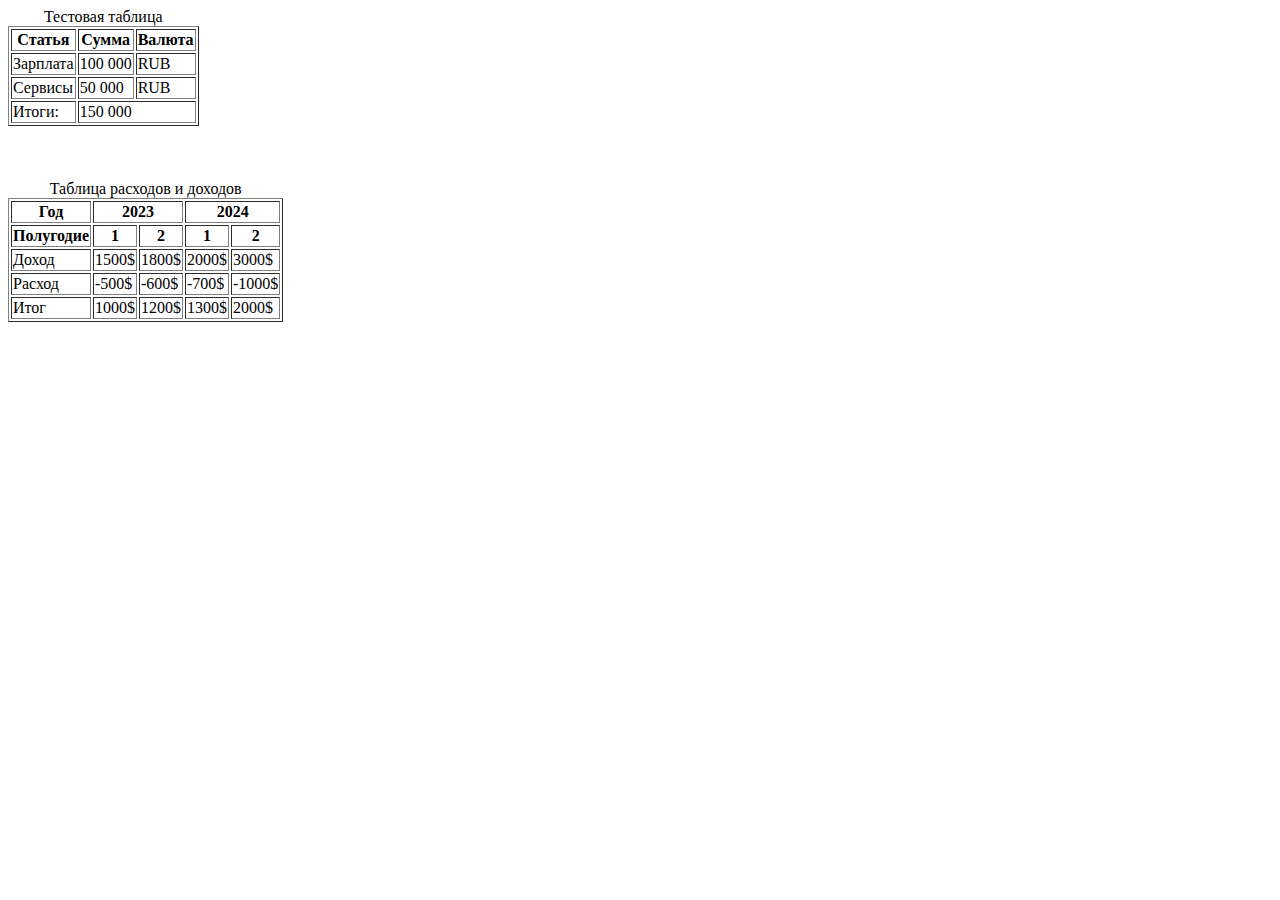
<file: 01-HTML/01-table/index.html>
<!DOCTYPE html>
<html lang="en">
  <head>
    <meta charset="UTF-8" />
    <meta name="viewport" content="width=device-width, initial-scale=1.0" />
    <title>Document</title>
  </head>
  <body>
    <table border="1">
      <caption>
        Тестовая таблица
      </caption>
      <thead>
        <tr>
          <th>Статья</th>
          <th>Сумма</th>
          <th>Валюта</th>
        </tr>
      </thead>
      <tbody>
        <tr>
          <td>Зарплата</td>
          <td>100 000</td>
          <td>RUB</td>
        </tr>
        <tr>
          <td>Сервисы</td>
          <td>50 000</td>
          <td>RUB</td>
        </tr>
      </tbody>
      <tfoot>
        <tr>
          <td>Итоги:</td>
          <td colspan="2">150 000</td>
        </tr>
      </tfoot>
    </table>
    <br /><br /><br />
    <table border="1">
      <caption>
        Таблица расходов и доходов
      </caption>
      <thead>
        <tr>
          <th>Год</th>
          <th colspan="2">2023</th>
          <th colspan="2">2024</th>
        </tr>
        <tr>
          <th>Полугодие</th>
          <th>1</th>
          <th>2</th>
          <th>1</th>
          <th>2</th>
        </tr>
      </thead>
      <tbody>
        <tr>
          <td>Доход</td>
          <td>1500$</td>
          <td>1800$</td>
          <td>2000$</td>
          <td>3000$</td>
        </tr>
        <tr>
          <td>Расход</td>
          <td>-500$</td>
          <td>-600$</td>
          <td>-700$</td>
          <td>-1000$</td>
        </tr>
      </tbody>
      <tfoot>
        <tr>
          <td>Итог</td>
          <td>1000$</td>
          <td>1200$</td>
          <td>1300$</td>
          <td>2000$</td>
        </tr>
      </tfoot>
    </table>
  </body>
</html>
</file>
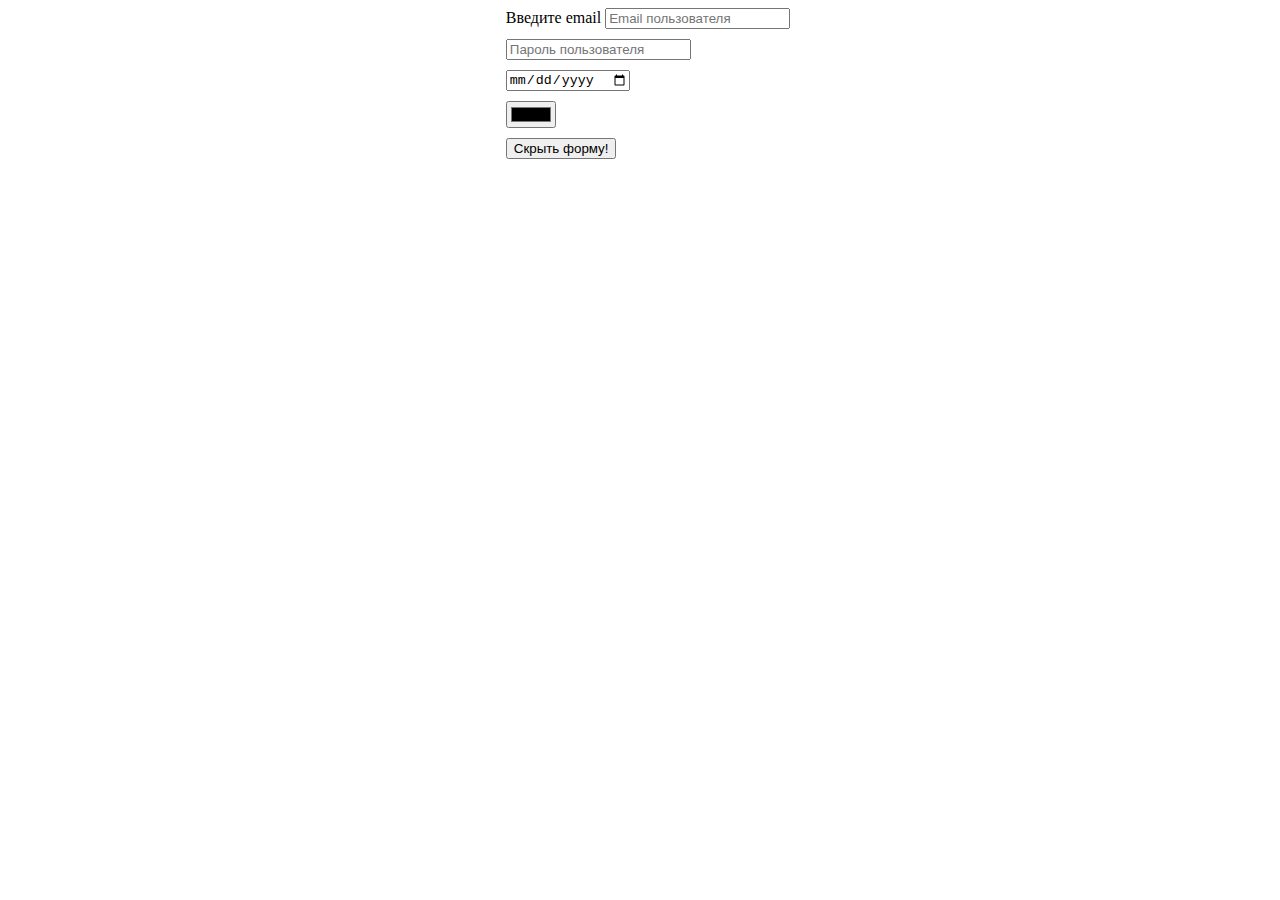
<file: 01-HTML/02-forms/demo.html>
<!DOCTYPE html>
<html lang="en">
  <head>
    <meta charset="UTF-8" />
    <meta name="viewport" content="width=device-width, initial-scale=1.0" />
    <title>Demo</title>
    <link rel="stylesheet" href="css/demo.min.css" />
    <script src="js/script.js" defer></script>
  </head>
  <body>
    <section class="DemoSection">
      <form action="/test" class="DemoForm">
        <div>
          <label for="email">Введите email</label>
          <input id="email" type="email" placeholder="Email пользователя" />
        </div>
        <div>
          <label for="password"></label>
          <input id="password" type="password" placeholder="Пароль пользователя" />
        </div>
        <div>
          <label for="date"></label>
          <input id="date" type="date" placeholder="Дата рождения пользователя" />
        </div>
        <div>
          <label for="color"></label>
          <input id="color" type="color" />
        </div>
        <div>
          <input type="button" class="button" value="Скрыть форму!" />
        </div>
      </form>
      <div>
        <input type="button" class="buttonShow" value="Вернуть форму" />
      </div>
    </section>
  </body>
</html>
</file>
<file: 01-HTML/02-forms/css/demo.min.css>
.DemoSection{width:100vw;display:-webkit-box;display:-ms-flexbox;display:flex;-webkit-box-pack:center;-ms-flex-pack:center;justify-content:center}.DemoForm div{padding-bottom:10px}.buttonShow{display:none}/*# sourceMappingURL=demo.min.css.map */
</file>
